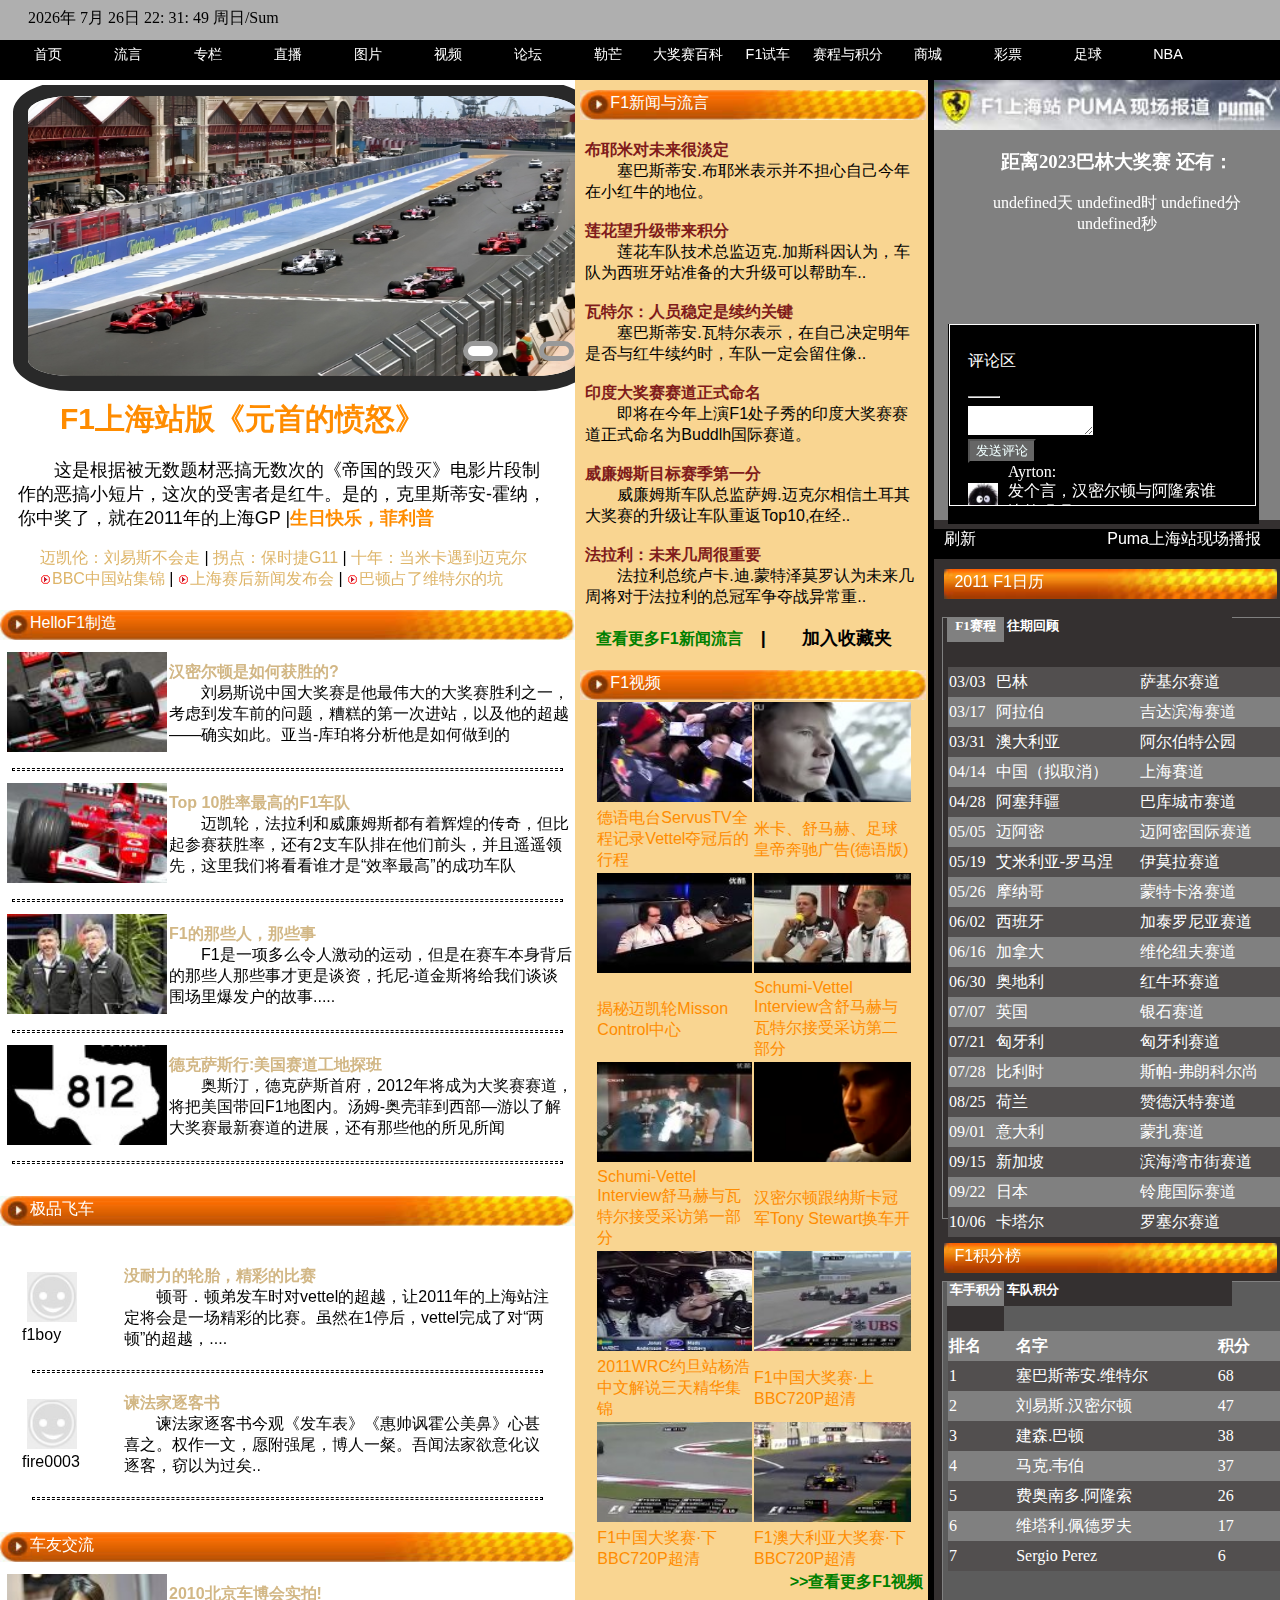
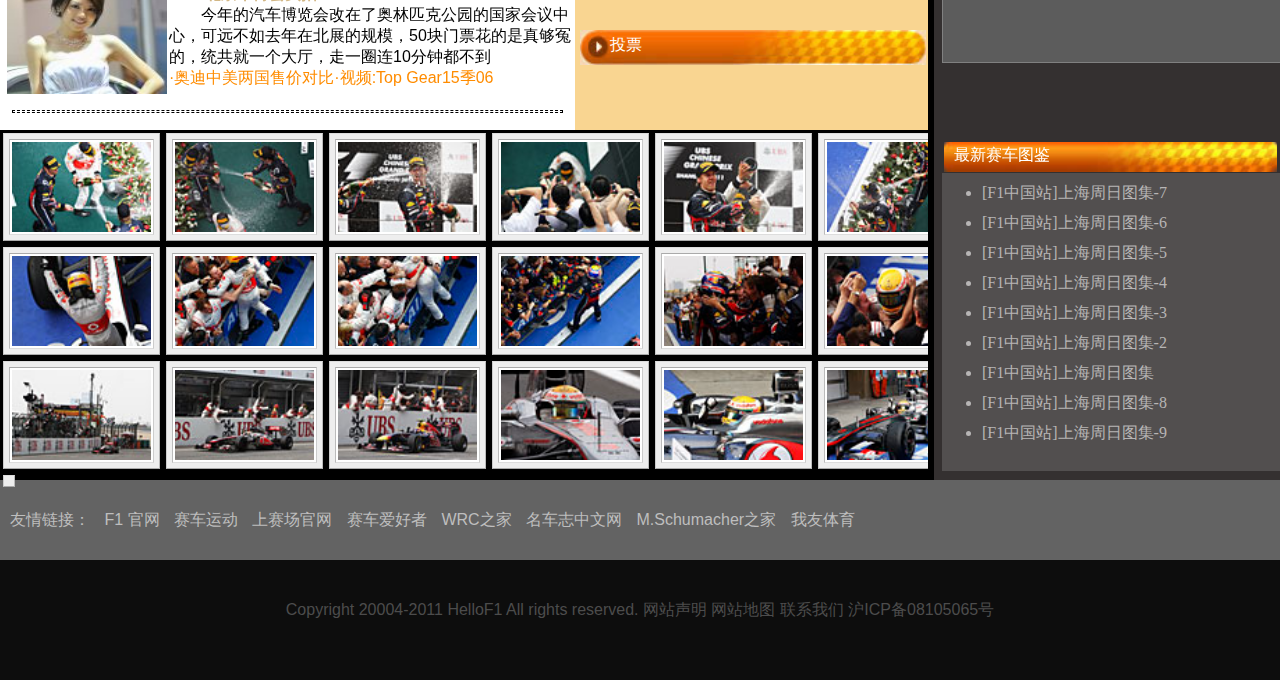
<file: index.html>
<!DOCTYPE html>
<html lang="en">
<head>
  <meta charset="UTF-8">
  <meta http-equiv="X-UA-Compatible" content="IE=edge">
  <!-- <meta name="viewport" content="width=device-width, initial-scale=1.0, minimum-scale=0.5, maximum-scale=2.0, user-scalable=yes" /> -->
  <style type="text/css">
    /* 板块大分区 */
    .bd{background: rgb(0, 0, 0);height:2000px;font-family: arial,verdana,sans-serif;width: 900px;min-width: 1200px;}
    #top{width:100%;height:40px;}
    #left{height:1650px;width:62%;background:white;float:left;}
    #middle{height:1650px;width:38%;background:rgb(249, 213, 145);float:left;position: absolute;margin-left: 62%;}
    #zuoxia{height:350px;width:100%;float:left;}
    #all{height:2000px;width:72.5%;float:left;position: absolute;}
    #last{height:200px;width:100%;background-color: #4E79ae;float:left}
    #right{height:2000px;width:27%;background:rgb(52, 48, 48);float:right;margin:10px,0px,0px,0px;}
    #bc{height:100%;background-color: rgb(175, 175, 175)}
    .main{position:absolute;background-color: #000;}



		.white{font-size: 18px;color: #ffffff;padding: 10px 20px;font-family: 微软雅黑;}

    /* 头部菜单 */
    #menu{position: relative;width:100%;z-index:2}
    #menu ul{margin:0px;padding:0px;}
    #submenu{width:100%;height:28px;text-align:center;position: relative;z-index:4}
    #menu ul li{height:30px;width:80px;list-style: none;float:left;float:left;display:inline;
        font:0.9em Arial,Helvetica,sans-serif;padding: 0px;margin: 0px;text-align:center;}
    ul li a{color:#FFF;width:80px;margin:0px;padding:0px 0px 0px 8px;text-decoration:none;display:block;line-height:29px;}
    ul li .submenu ul li {height:25px;}
    ul li .submenu ul li a {background:#333;}
    ul li a:hover{background:#333;border-bottom: 1px dashed #131313;}
    ul li .submenu{display:none;}
    .submenu ul li{height:24px;width:110px;list-style:none;float:left;display:inline;font:0.8em Arial,Helvetica,sans-serif;
      text-align:center;}
    ul li:hover .submenu{display:block;}
    ul li .submenu ul li a:hover{background:#333;}
    .d1{color:black; background:white; width:100px;height:200px;}

    /* 头部功能 */
    #weather{width:500px;height:40px;background-color: rgb(175, 175, 175);border-left: 20px;color:#ffffff;float:right;}
    #time{width:40%;height:40px;background-color: rgb(175, 175, 175);color:#ffffff;padding-left: 20px;}

    /* 底部条框及功能 */
    #yqlj{width:100%;height:40%;background-color: rgb(99, 99, 99);text-align: left;}
    #banquan{height:60%;width:100%;background-color: rgb(13, 13, 13);text-align: center;}
    #banquan p{text-align: center;margin-top: 10px;}
    #bq{text-align: center;margin-top:50%;}

    /* body中一些无关紧要的class */
    #p1{width:100%;height:30px;}
    .p1g{width:100%;height:50px;}
    #p2{width:100%;height:30px;}
    #p2g{width:600px;height:35px;background-image: url("F1赛车/f_06.jpg");background-repeat: no-repeat;color:white;margin:10px}
    #p3{color:rgb(128, 27, 27);font-family:黑体;font-weight: bold;}
    #p4{color:black;text-indent: 2em;font-weight:lighter;}
    #p5{color:#ffffff;text-align: center;margin:20px;}
    #f1news{height:100%px;width:95%;margin:10px;}
    #p6{color:green;}
    #p7{color:black;text-indent: 2em;margin:18px;font-size: 18px;}
    .ad1{width:95%;height:300px;margin-left:10px;margin-top: 10px;}
    .p9{color:rgb(255, 140, 0);font-size: 30px;text-indent: 2em;}
    .p10{color:rgb(255, 140, 0);}
    #puma{width:100%;height:410px;background:gray;}
    #fy{height:200px;width:90%;background:black;margin-top:40px;margin-left: 14px;margin-right:5px;}
    #pic1{height:60px;width:60px;margin-top: 10px;margin-left: 10px;background-image:url("F1赛车/402384_small_2.jpg");background-repeat:no;border-color: #ffffff;border-width: 10px;}
		#p11{height:35px;width:100%;background-color: black;color:white;}
    #p12{color:rgb(222, 181, 105);display: inline-block;}
    #l1{display:inline-block;}
    #c1{height:2--px;width:80%;text-align: center;margin-left: 40px;white-space: nowrap;}
    #pic2{height:30px;width:95%;background: url("F1赛车/f_01.jpg");background:white;margin-top:30px;margin-left: 10px;position:relative;}
    #hellof1{position:relative;height:200px;width:100%;}
    #div{position:relative;}
    #div p{position: absolute;left:10px}
    #p13{color:rgb(210, 183, 133)}
    #p14{text-indent: 2em;color:#000}
    #f1vedio{height:930px;width:100%;margin:0 auto;}
    .t1{height:600px;width:90%;margin:0 auto;}
    #t1 td{padding-bottom: 1px;margin:0 auto;}
    .t2{height:100px;width:100%;}
    .t2 tr td{text-align: right;vertical-align: bottom;}
    #p15{width:95%;height:100px;background-color: aliceblue;margin-top: 200px;}
    .p19{width:100%;height:100%;text-align: center;line-height: 100px;color: rgb(76, 76, 76);}
    .p18{width:100%;height:100%;text-align:left;line-height: 80px;margin-left: 10px;color: rgb(190, 190, 190);}

      /* 滑动条 */
      * {margin: 0;padding: 0;}
	  #box {width: 98%;height: 180px;border: 1px solid white;margin: 1px;overflow: hidden;}
    #content {width: 90%;float: left;color:white;background-color: black;margin-left:10px;margin-top: 10px;}
    #scroll {width: 20px;height: 99%;float: right;border: 1px solid black;position: relative;}
    #bar {width: 20px;background-color:white;border-radius: 25px;position: absolute;top: 0;}

    /* 导入框总集 */
    /* 右侧两个表格导入 */
    #if1{width:100%;height:400px;border:none;margin-top: 30px;}
    #if2{width:100%;height:630px;border:none;margin-top: 50px;padding:0px}
    /* 左下灯箱画廊外框大小 */
    #hover1{width:100%;height:102%;padding: 0px;margin:0 auto;border: none;}
    /*  右下图集外框大小*/
    #test8{width:100%;height:330px;margin-top: 80px;border:none;padding:0px;}
    /* 右侧评论区外框大小 */
    #test9{width:98%;height:500px;border:none;padding:none;}
    /* 左上图片自动轮播 */
    .test12{width:150%;height:310px;border:none;margin-top: 5px;}

    #calendar{width:100%;height:250px;}

  /* 倒计时 */
  #daojishi{background-color: #000;text-align: center;}
  #daojishi1{border:none;padding:none;;margin-top: 20px;margin-left: 40px;}

  .y1{background-color:#000;width:100%;height:30px;margin-top: 5px;}
  .shuaxin{color:white;float:left;width:20%;margin-left: 10px;}
  .puma{color:white;float:right;width:50%;}
  /* 鼠标经过超链接时下划线显形 */
  a{text-decoration: none;}
  a:hover{TEXT-DECORATION:underline;color:green;}
  
  </style>

  <!-- 彩蛋 -->
    <script type="text/javascript">
      function box(){alert("恭喜你发现了它~")}
    </script>
  
</head>

<body class="bd">
          <div class="main">
            <div>
            <div id="bc" class=""> 
              <!-- 头部功能区 -->
              <div id="weather">
              <iframe width="500" height="40" frameborder="0" scrolling="no" hspace="0" src="https://i.tianqi.com/?c=code&a=getcode&id=40&icon=1"></iframe>
            </div>
            <div id="time"><iframe width="500" height="40" frameborder="0" scrolling="no" hspace="0"src="text11.html"></iframe></div>
          </div>
          <!-- 头部菜单 -->
            <div id="top">
                <div id="menu">
                  <div id="submenu">
                    <ul>
                        <li><a href="#">首页</li>
                        <li><a href="#">流言</li>
                        <li><a href="#">专栏</li>
                        <li><a href="#">直播</li>
                        <li><a href="#">图片</li>
                        <li><a href="#">视频</li>
                        <li><a href="#">论坛</li>
                        <li><a href="#">勒芒</li>
                        <li><a href="#">大奖赛百科</li>
                        <li><a href="#">F1试车</li>
                        <li><a href="#">赛程与积分
                          <div id="" class="submenu">
                            <ul>
                                <li><a href="#">赛程 </a></li>
                                <li><a href="#">积分</a></li>
                            </ul>
                        </div>
                      </li>
                    </ul>
                    <ul>
                        <li><a href="#">商城</li>
                        <li><a href="#">彩票</li>
                        <li><a href="#">足球</li>
                        <li><a href="#">NBA</li>
                    </ul>
                </div>
              </div>
            </div>

            <!-- 正文 -->
          <div id="passage" class="">
            <!-- 左侧和中间的大盒子在all盒子中，all盒子与右大盒子为同一层 -->
          <div id="all" class="">
            <!-- 左侧板块 -->
           <div id="left" class="">
            <!-- 左上滑动图片展示 -->
            <iframe src="test12.html" class="test12"></iframe>
            <!-- 左上新闻栏 -->
              <div id="angry" class="">
                <h3 class="p9">F1上海站版《元首的愤怒》</h3>
                <p id="p7">这是根据被无数题材恶搞无数次的《帝国的毁灭》电影片段制作的恶搞小短片，这次的受害者是红牛。是的，克里斯蒂安-霍纳，你中奖了，就在2011年的上海GP |<b class="p10">生日快乐，菲利普</b>
                </p>
                   <div id="c1">
                       <div id="p12"><a href="#" id="p12">迈凯伦：刘易斯不会走</a></div>
                       <div id="l1">|</div>
                       <div id="p12"><a href="#" id="p12">拐点：保时捷G11</a></div>
                       <div id="l1">|</div>
                       <div id="p12"><a href="#" id="p12">十年：当米卡遇到迈克尔</a></div><br>
                       <div id="p12"><a href="https://bbcnews.bbcstudios.com/" id="p12"><img src="F1赛车/play.gif">BBC中国站集锦</a></div>
                       <div id="l1">|</div>
                       <div id="p12"><a href="http://www.shanghai-news.com/" id="p12"><img src="F1赛车/play.gif">上海赛后新闻发布会</a></div>
                       <div id="l1">|</div>
                       <div id="p12"><a href="#" id="p12"><img src="F1赛车/play.gif">巴顿占了维特尔的坑</a></div>
                   </div>
                </div>
                <!-- f1制造栏新闻 -->
              <div id="hellof1">
                 <div style="position: relative; width: 100%; height: 40px;margin-top: 20px;">
                  <img src="F1赛车/f_01.jpg" width="100%" height="30" alt="">
                  <a href="#"><span style="position: absolute; top: 3px; left: 30px;color:#ffffff;">HelloF1制造</span></a>
                  </div> 
                  <div>
                    <table>
                      <tr>
                        <td><img src="F1赛车/a8121fd23a908541fe8240d809787ec1.jpg" style="height:100px;width:160px;margin-left: 5px;"></td>
                        <td><b id="p13"><a href="#" id="p13">汉密尔顿是如何获胜的?</a></b><br><p id="p14">刘易斯说中国大奖赛是他最伟大的大奖赛胜利之一，考虑到发车前的问题，糟糕的第一次进站，以及他的超越——确实如此。亚当-库珀将分析他是如何做到的</p></td>
                      </tr>
                      <td colspan="2"><hr style="border:1px dashed #000; height:1px;margin:10px;"></td>
                      <tr>
                        <td><img src="F1赛车/d36421dd5426e02cc6f3234b11d9c581.jpg"style="height:100px;width:160px;margin-left: 5px;"></td>
                        <td><b id="p13"><a href="#" id="p13">Top 10胜率最高的F1车队</a></b><br><p id="p14">迈凯轮，法拉利和威廉姆斯都有着辉煌的传奇，但比起参赛获胜率，还有2支车队排在他们前头，并且遥遥领先，这里我们将看看谁才是“效率最高”的成功车队</p></td>
                      </tr>
                      <td colspan="2"><hr style="border:1px dashed #000; height:1px;margin:10px;"></td>
                      <tr>
                        <td><img src="F1赛车/d86da6db47e70146ae98352f99aaaa86.jpg"style="height:100px;width:160px;margin-left: 5px;"></td>
                        <td><b id="p13"><a href="#" id="p13">F1的那些人，那些事</a></b><br><p id="p14">F1是一项多么令人激动的运动，但是在赛车本身背后的那些人那些事才更是谈资，托尼-道金斯将给我们谈谈围场里爆发户的故事.....</p></td>
                      </tr>
                      <td colspan="2"><hr style="border:1px dashed #000; height:1px;margin:10px;"></td>
                      <tr>
                        <td><img src="F1赛车/4a53acb319ceb03e6c0549e5c0938178.jpg"style="height:100px;width:160px;margin-left: 5px;"></td>
                        <td><b id="p13"><a href="#" id="p13">德克萨斯行:美国赛道工地探班</a></b><br><p id="p14">奥斯汀，德克萨斯首府，2012年将成为大奖赛赛道，将把美国带回F1地图内。汤姆-奥壳菲到西部—游以了解大奖赛最新赛道的进展，还有那些他的所见所闻</p></td>
                      </tr>
                      <td colspan="2"><hr style="border:1px dashed #000; height:1px;margin:10px;"></td>
                    </table>
                  </div>

                  <!-- 极品飞车板块 -->
                  <div style="position: relative; width: 100%; height: 40px;margin-top: 20px;">
                    <img src="F1赛车/f_01.jpg" width="100%" height="30" alt="">
                    <a href="#"><span style="position: absolute; top: 3px; left: 30px;color:#ffffff;">极品飞车</span></a>
                  </div>
                  <div>
                    <table style="margin:20px;">
                      <tr>
                        <td style="width:100px;height:100px;"><img src="F1赛车/default_small.jpg"style="height:50px;width:50px;margin-left: 5px;"><br> f1boy</td>
                        <td><b id="p13"><a href="#" id="p13">没耐力的轮胎，精彩的比赛</a></b><br><p id="p14">顿哥．顿弟发车时对vettel的超越，让2011年的上海站注定将会是一场精彩的比赛。虽然在1停后，vettel完成了对“两顿”的超越，....</p></td>
                      </tr>
                      <td colspan="2"><hr style="border:1px dashed #000; height:1px;margin:10px;"></td>
                      <tr>
                        <td style="width:100px;height:100px;"><img src="F1赛车/default_small.jpg"style="height:50px;width:50px;margin-left: 5px;"><br>fire0003</td>
                        <td><b id="p13"><a href="#" id="p13">谏法家逐客书</a></b><br><p id="p14">谏法家逐客书今观《发车表》《惠帅讽霍公美鼻》心甚喜之。权作一文，愿附强尾，博人一粲。吾闻法家欲意化议逐客，窃以为过矣..</p></td>
                      </tr>
                      <td colspan="2"><hr style="border:1px dashed #000; height:1px;margin:10px;"></td>
                    </table>
                  </div>

                    <div style="position: relative; width: 100%; height: 40px;margin-top: 20px;">
                      <img src="F1赛车/f_01.jpg" width="100%" height="30" alt="">
                      <a href="#"><span style="position: absolute; top: 3px; left: 30px;color:#ffffff;">车友交流</span></a>
                    </div> 
                    <div>
                      <table>
                        <tr>
                          <td><img src="F1赛车/e657354ffa46f69f5cc110cf88eda3cd.jpg" style="height:120px;width:160px;margin-left: 5px;"></td>
                          <td><b id="p13"><a href="#" id="p13">2010北京车博会实拍!</a></b><br><p id="p14">今年的汽车博览会改在了奥林匹克公园的国家会议中心，可远不如去年在北展的规模，50块门票花的是真够冤的，统共就一个大厅，走一圈连10分钟都不到<br><p class="p10"><a href="#" class="p10">·奥迪中美两国售价对比·视频:Top Gear15季06</a></p></td>
                        </tr>
                        <td colspan="2"><hr style="border:1px dashed #000; height:1px;margin:10px;"></td>
                      </table>
                    </div>
              </div>
              <div id="jpfc"></div>
              <div id="communi"></div>
            </div>
            <!-- 中部大板块 -->
            <div id="middle" class="">
              <div style="position: relative; width: 100%; height: 40px;margin-top: 10px;margin-left: 5px;">
                <img src="F1赛车/f_06.jpg" width="98%" height="30" alt="">
                <a href="#"><span style="position: absolute; top: 3px; left: 30px;color:#ffffff;">F1新闻与流言</span></a>
                </div> 
              <div id="f1news">
                <a href="#"><p id="p3" onclick="box()">布耶米对未来很淡定<p id="p4">塞巴斯蒂安.布耶米表示并不担心自己今年在小红牛的地位。</p></p></a>
                <br>
                <a href="#"><p id="p3">莲花望升级带来积分<br><p id="p4">莲花车队技术总监迈克.加斯科因认为，车队为西班牙站准备的大升级可以帮助车..</p></p></a>
                <br>
                <a href="#"><p id="p3">瓦特尔：人员稳定是续约关键<br><p id="p4">塞巴斯蒂安.瓦特尔表示，在自己决定明年是否与红牛续约时，车队一定会留住像..</p></p></a>
                <br>
                <a href="#"><p id="p3">印度大奖赛赛道正式命名<br><p id="p4">即将在今年上演F1处子秀的印度大奖赛赛道正式命名为Buddlh国际赛道。</p></p></a>
                <br>
                <a href="#"><p id="p3">威廉姆斯目标赛季第一分<br><p id="p4">威廉姆斯车队总监萨姆.迈克尔相信土耳其大奖赛的升级让车队重返Top10,在经..</p></p></a>
                <br>
                <a href="#"><p id="p3">法拉利：未来几周很重要<br><p id="p4">法拉利总统卢卡.迪.蒙特泽莫罗认为未来几周将对于法拉利的总冠军争夺战异常重..</p></p></a>
                <br>
                <p align="center">
                  <a href="#"><b id="p6">查看更多F1新闻流言</b></a><b id="p7">|</b><a href="#"><b id="p7">加入收藏夹</b></a>
              </div>
              <!-- 中部图片箱，图片大小改成100%才能使放缩时不乱飞-->
              <div id="p2">
                <div style="position: relative; width: 100%; height: 40px;margin-top: 20px;margin-left: 5px;">
                  <img src="F1赛车/f_06.jpg" width="98%" height="30" alt="">
                  <a href="#"><span style="position: absolute; top: 3px; left: 30px;color:#ffffff;">F1视频</span></a>
                  </div> 
              </div>
              <div id="f1vedio">
                <table style="margin-left: 20px;" class="t1">
                  <tr>
                    <td><img src="F1赛车/5391.jpg" width="100%" height="100"></td>
                    <td><img src="F1赛车/5390.jpg" width="100%" height="100"></td>
                  </tr>
                  <tr>
                    <td><a href="#"><p class="p10">德语电台ServusTV全程记录Vettel夺冠后的行程</p></a></td>
                    <td><a href="#"><p class="p10">米卡、舒马赫、足球皇帝奔驰广告(德语版)</p></a></td>
                  </tr>
                  <tr>
                    <td><img src="F1赛车/5389.jpg"width="100%" height="100"></td>
                    <td><img src="F1赛车/5201.jpg"width="100%" height="100"></td>
                  </tr>
                  <tr>
                    <td><a href="#"><p class="p10">揭秘迈凯轮Misson Control中心</p></a></td>
                    <td><a href="#"><p class="p10">Schumi-Vettel Interview含舒马赫与瓦特尔接受采访第二部分</p></a></td>
                  </tr>
                  <tr>
                    <td><img src="F1赛车/5200.jpg"width="100%" height="100"></td>
                    <td><img src="F1赛车/5198.jpg"width="100%" height="100"></td>
                  </tr>
                  <tr>
                    <td><a href="#"><p class="p10">Schumi-Vettel Interview舒马赫与瓦特尔接受采访第一部分</p></a></td>
                    <td><a href="#"><p class="p10">汉密尔顿跟纳斯卡冠军Tony Stewart换车开</p></a></td>
                  </tr>
                  <tr>
                    <td><img src="F1赛车/5197.jpg"width="100%" height="100"></td>
                    <td><img src="F1赛车/5196.jpg"width="100%" height="100"></td>
                  </tr>
                  <tr>
                    <td><a href="#"><p class="p10">2011WRC约旦站杨浩中文解说三天精华集锦</p></a></td>
                    <td><a href="#"><p class="p10">F1中国大奖赛·上BBC720P超清</p></a></td>
                  </tr>
                  <tr>
                    <td><img src="F1赛车/5195.jpg"width="100%" height="100"></td>
                    <td><img src="F1赛车/5194.jpg"width="100%" height="100"></td>
                  </tr>
                  <tr>
                    <td><a href="#"><p class="p10">F1中国大奖赛·下 BBC720P超清</p></a></td>
                    <td><a href="#"><p class="p10">F1澳大利亚大奖赛·下BBC720P超清</p></a></td>
                  </tr>
                </table>
                <p style="text-align: right;vertical-align: bottom; margin-right: 5px;">
                  <a href="灯箱.html"><b style="color: green;">>>查看更多F1视频</b></a>
                </p>
              </div>
              <div id="f1vote">
                <div style="position: absolute; width: 100%; height: 40px;margin-top: 0px;margin-left: 5px;">
                  <img src="F1赛车/f_06.jpg" width="98%" height="35" alt="">
                  <a href="#">
                  <span style="position: absolute; top: 5px; left: 30px;color:#ffffff;">投票</span></a>
                  </div> 
              </div>
            </div>
            <!-- 左下横版（灯箱） -->
            <div id="zuoxia" class="">
              <iframe id="hover1" src="test13.html" ></iframe>
            </div>
          </div>

          <!-- 右侧大板块 -->
            <div id="right" class="">
              <div id="p1"><img src="F1赛车/453e9e12ae11e3aa6d3cae0eab58d11e.jpg" class="p1g"></div>
              <!-- 倒计时 -->
              <div id="puma">
                <div class="'daojishi"><iframe id="daojishi1" src="test10.html"></iframe></div>
                <!-- 评论区 -->
                <div id="fy">
                <div id="box">
                  <div id="content">
                    <div><iframe id="test9" src="test9.html"></iframe></div>
                    <div>最新更新：</div>
                    <div>尊敬的用户：我们很遗憾地通知您：本网页将在十二月二十四日进行维护，期间网页评论区功将暂时关闭。</div>
                    <div>社区发言条约：</div>
                    <div>尊敬的用户：</div>
                    <div>欢迎来到F1赛车官网，请您在评论区发言时遵守社区发言规则，不可对他人进行人身攻击与侮辱。维护社区和谐讨论环境，人人有责。</div>
                    <div>1、本社区是由F1赛车社区网络科技股份有限公司(以下简称F1公司)创建和维护的网络虚拟社区；2、本社区提供多种社会化网络服务，这些服务的目的是为车迷们创建快乐、尊严、自由的网上家园。</div>
                    <div><p>-你好，欢迎访问本网页。</p>
                      <p>-你看到了这条评论？这是一条...——*^&-是的，这是一条评论。</p>
                      <p>-不，这不是。这是一条……~%?…,# *'须☆&℃z..h..i$︿★?知</p>
                      <p>-本页面的时间是……*20.。*&*2.0.。。11...</p>
                      <p>-如果你看见本评论的时间不是这个时间…………（销毁）那也是正常的。</p>
                      <p>-请相信你所在的时间。</p>
                      <p>-请相信你所在的时间。</p>
                      <p>-请相信你所在的时间。</p>
                      <p>-你会看见两份赛事日程表。一份来自20……2....不..……2011.....另一份，相信另一份。</p>
                      <p>-</p>
                      <p>-</p>
                      <p>>-现在是什么时候？</p></div>
                    </div>
                  <div id="scroll">
                    <div id="bar"></div>
                  </div>
                </div>
                <!-- 评论区滑动条实现的js -->
                <script>
                  var oBox = document.getElementById("box");
                  var oCon = document.getElementById("content");
                  var oScroll = document.getElementById("scroll");
                  var oBar = document.getElementById("bar");
                  var height = parseInt(oBox.offsetHeight * oScroll.offsetHeight) / parseInt(oCon.offsetHeight);
                  oBar.style.height = height + "px";
                  oBar.onmousedown = function (e) {
                    var cY = parseInt(e.clientY);
                    var oH = parseInt(this.offsetTop);
                    var spaceY = cY - oH;
                    document.onmousemove = function (e) {
                      window.getSelection?window.getSelection().removeAllRanges():document.selection.empty();
                      var nowY = parseInt(e.clientY);
                      var y = nowY - spaceY;
                      var baHeight = parseInt(oScroll.offsetHeight - oBar.offsetHeight);
                 
                      y = y<0?y=0:y;
                      y = y>baHeight?baHeight:y;
                 
                      var conHeight = parseInt(oCon.offsetHeight - oBox.offsetHeight);
                 
                      var conY = y * conHeight / baHeight ;
                      oBar.style.top = y + "px";
                      oCon.style.marginTop = -conY + "px";
                    }
                  }
                  document.onmouseup = function () {
                    document.onmousemove = null;
                  }
                </script>
            </div>
            <div class="y1"><a href="#"><div class="shuaxin">刷新</div></a><div class="puma">Puma上海站现场播报</div></div>
            <div style="position: absolute; width: 26%; height: 40px;margin-top: 10px;margin-left: 10px;">
              <img src="F1赛车/f_07.jpg" width="100%" height="30" alt="">
              <a href="#"><span style="position: absolute; top: 3px; left: 10px;color:#ffffff;">2011 F1日历</span></a>
            </div>
            <!-- 引用的赛程表 -->
              <div class="calendar">
                <iframe id="if2" src="test1.html"></iframe>
                </div>
                <div style="position: absolute; width: 26%; height: 40px;margin-top: 0px;margin-left: 10px;">
                  <img src="F1赛车/f_07.jpg" width="100%" height="30" alt="">
                  <a href="#"><span style="position: absolute; top: 3px; left: 10px;color:#ffffff;">F1积分榜</span></a>
              </div>
              <div id="score">
                <iframe id="if1" src="test2.html"></iframe>
              </div>
              <div class="">
                <div style="position: absolute; width: 26%; height: 40px;margin-top: 65px;margin-left: 10px;">
                  <img src="F1赛车/f_07.jpg" width="100%" height="30" alt="">
                  <a href="#"><span style="position: absolute; top: 3px; left: 10px;color:#ffffff;">最新赛车图鉴</span></a>
              </div>
              <!-- 图表（无特殊功能） -->
              <div id="weekend">
              <iframe id="test8" src="test8.html"></iframe>
              </div>
              </div>
              </div>
              </div>
            </div>
            <!-- 底部板块 -->
              <div id="last" class="">
                <div id="yqlj" class="">
                  <div class="p18">友情链接： <a href="#" class="p18">F1 官网</a>  <a href="#" class="p18">赛车运动</a>   <a href="#" class="p18">上赛场官网</a>   <a href="#" class="p18">赛车爱好者</a>  <a href="#" class="p18">WRC之家</a>   <a href="#" class="p18">名车志中文网</a>  <a href="#" class="p18">M.Schumacher之家</a>   <a href="#" class="p18">我友体育</a></div>
                </div>
                <div id="banquan" class="">
                  <div class="p19">Copyright 20004-2011 HelloF1 All rights reserved. 网站声明 网站地图 联系我们 沪ICP备08105065号</div>
                </div>
              </div>
            </div>
          </div>
        </body>
</head>
</html>
</file>
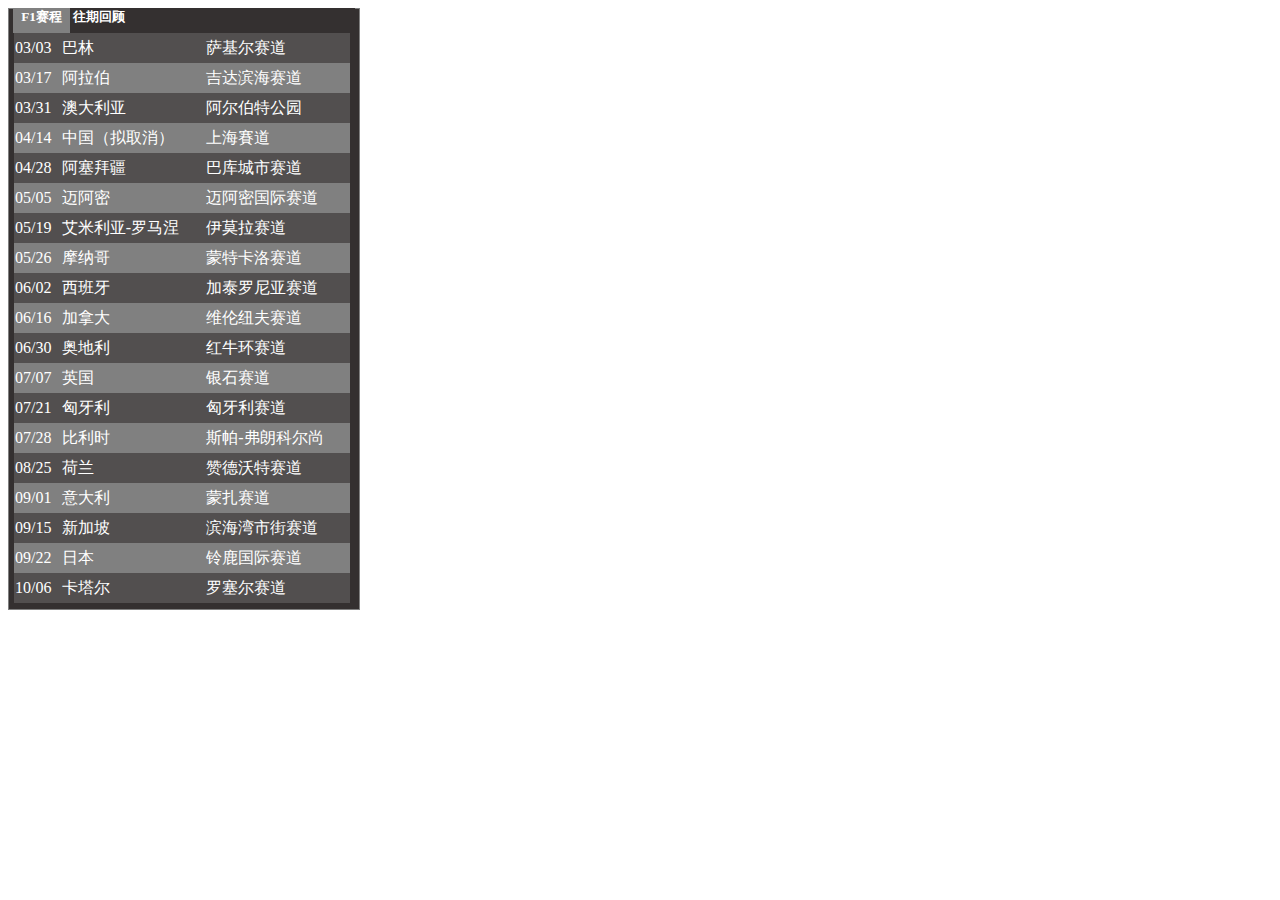
<file: test1.html>
<!DOCTYPE html>
<html>
	<head>
		<meta charset="UTF-8">
		<title></title>
		<style type="text/css">
			h5{
				border:none;
                color:white;
                background:rgb(52, 48, 48);
				width: 57px;
				height: 25px;
				float: left;
				text-align: center;
				margin: 0;
			}
            .t4{
                background-color: gray;height:30px;
            }
            .t5{
                background-color: rgb(82, 79, 79);height:30px;
            }
            .t6{
                border-collapse: collapse;
                margin:5px;
                width:96%;
            }
			.conten{
				border: 1px solid gray;
                background-color: rgb(52, 48, 48);
				width: 350px;
				height:600px ;
			}
            .heads{
                margin-left:5px;
            }
			.conten div{
				display: none;
			}
			.current{
				background-color: gray;
			}	
			.conten .show{
				display: block;
                color:white;
			}	
			</style>
	</head>
	<body>
		<div class="heads">
			<h5 class="current" onclick="changeText(0)" >F1赛程</h5>
			<h5 onclick="changeText(1)">往期回顾</h5>
            <h5></h5>
            <h5></h5>
            <h5></h5>
            <h5></h5>
		</div>
		<div class="conten">
			<div class="show">
                <table class="t6">
                    <tr></tr>
                    <tr align="left" class="t5">
                        <td>03/03</td>
                        <td>巴林</td>
                        <td>萨基尔赛道</td>
                    </tr>
                    <tr align="left" class="t4">
                        <td>03/17</td>
                        <td>阿拉伯</td>
                        <td>吉达滨海赛道</td>
                    </tr>
                    <tr align="left" class="t5">
                        <td>03/31</td>
                        <td>澳大利亚</td>
                        <td>阿尔伯特公园</td>
                    </tr>
                    <tr align="left" class="t4">
                        <td>04/14</td>
                        <td>中国（拟取消）</td>
                        <td>上海賽道</td>
                    </tr>
                    <tr align="left" class="t5">
                        <td>04/28</td>
                        <td>阿塞拜疆</td>
                        <td>巴库城市赛道</td>
                    </tr>
                    <tr align="left" class="t4">
                        <td>05/05</td>
                        <td>迈阿密</td>
                        <td>迈阿密国际赛道</td>
                    </tr>
                    <tr align="left" class="t5">
                        <td>05/19</td>
                        <td>艾米利亚-罗马涅</td>
                        <td>伊莫拉赛道</td>
                    </tr>
                    <tr align="left" class="t4">
                        <td>05/26</td>
                        <td>摩纳哥</td>
                        <td>蒙特卡洛赛道</td>
                    </tr>
                    <tr align="left" class="t5">
                        <td>06/02</td>
                        <td>西班牙</td>
                        <td>加泰罗尼亚赛道</td>
                    </tr>
                    <tr align="left" class="t4">
                        <td>06/16</td>
                        <td>加拿大</td>
                        <td>维伦纽夫赛道</td>
                    </tr>
                    <tr align="left" class="t5">
                        <td>06/30</td>
                        <td>奥地利</td>
                        <td>红牛环赛道</td>
                    </tr>
                    <tr align="left" class="t4">
                        <td>07/07</td>
                        <td>英国</td>
                        <td>银石赛道</td>
                    </tr>
                    <tr align="left" class="t5">
                        <td>07/21</td>
                        <td>匈牙利</td>
                        <td>匈牙利赛道</td>
                    </tr>
                    <tr align="left" class="t4">
                        <td>07/28</td>
                        <td>比利时</td>
                        <td>斯帕-弗朗科尔尚</td>
                    </tr>
                    <tr align="left" class="t5">
                        <td>08/25</td>
                        <td>荷兰</td>
                        <td>赞德沃特赛道</td>
                    </tr>
                    <tr align="left" class="t4">
                        <td>09/01</td>
                        <td>意大利</td>
                        <td>蒙扎赛道</td>
                    </tr>
                    <tr align="left" class="t5">
                        <td>09/15</td>
                        <td>新加坡</td>
                        <td>滨海湾市街赛道</td>
                    </tr>
                    <tr align="left" class="t4">
                        <td>09/22</td>
                        <td>日本</td>
                        <td>铃鹿国际赛道</td>
                    </tr>
                    <tr align="left" class="t5">
                        <td>10/06</td>
                        <td>卡塔尔</td>
                        <td>罗塞尔赛道</td>
                    </tr>
                </table>
            </div>
			<div>
                <table class="t6">
                    <tr></tr>
                    <tr align="left" class="t5">
                        <td>3月27日</td>
                        <td>澳大利亚</td>
                        <td>阿尔伯特公园</td>
                    </tr>
                    <tr align="left" class="t4">
                        <td>4月10日</td>
                        <td>马来西亚</td>
                        <td>雪邦国际赛道</td>
                    </tr>
                    <tr align="left" class="t5">
                        <td>4月17日</td>
                        <td>中国</td>
                        <td>上海国际赛车场</td>
                    </tr>
                    <tr align="left" class="t4">
                        <td>5月08日</td>
                        <td>土耳其</td>
                        <td>伊斯坦布尔公园</td>
                    </tr>
                    <tr align="left" class="t5">
                        <td>5月22日</td>
                        <td>西班牙</td>
                        <td>加泰罗尼亚公园</td>
                    </tr>
                    <tr align="left" class="t4">
                        <td>5月29日</td>
                        <td>摩纳哥</td>
                        <td>蒙特卡洛赛道</td>
                    </tr>
                    <tr align="left" class="t5">
                        <td>6月12日</td>
                        <td>加拿大</td>
                        <td>蒙特利尔赛道</td>
                    </tr>
                    <tr align="left" class="t4">
                        <td>6月26日</td>
                        <td>欧洲</td>
                        <td>瓦伦西亚街区赛道</td>
                    </tr>
                    <tr align="left" class="t5">
                        <td>7月10日</td>
                        <td>英国</td>
                        <td>银石赛道</td>
                    </tr>
                    <tr align="left" class="t4">
                        <td>7月24日</td>
                        <td>德国</td>
                        <td>纽伯格林</td>
                    </tr>
                    <tr align="left" class="t5">
                        <td>7月31日</td>
                        <td>匈牙利</td>
                        <td>亨格罗林赛道</td>
                    </tr>
                    <tr align="left" class="t4">
                        <td>8月28日</td>
                        <td>比利时</td>
                        <td>斯帕-弗朗科尔尚</td>
                    </tr>
                    <tr align="left" class="t5">
                        <td>9月11日</td>
                        <td>意大利</td>
                        <td>蒙扎赛道</td>
                    </tr>
                    <tr align="left" class="t4">
                        <td>9月25日</td>
                        <td>新加坡</td>
                        <td>新加坡</td>
                    </tr>
                    <tr align="left" class="t5">
                        <td>10月09日</td>
                        <td>日本</td>
                        <td>铃鹿</td>
                    </tr>
                    <tr align="left" class="t4">
                        <td>10月16日</td>
                        <td>韩国</td>
                        <td>韩国</td>
                    </tr>
                    <tr align="left" class="t5">
                        <td>11月13日</td>
                        <td>阿布扎比</td>
                        <td>亚斯湾赛道</td>
                    </tr>
                    <tr align="left" class="t4">
                        <td>11月27日</td>
                        <td>巴西</td>
                        <td>英特拉格斯赛道</td>
                    </tr>
                    <tr align="left" class="t5">
                        <td>11月27日</td>
                        <td>巴西</td>
                        <td>英特拉格斯赛道</td>
                    </tr>
                </table>
            </div>
		</div>
		<script type="text/javascript">
			var h=document.getElementsByClassName("heads")[0].getElementsByTagName("h5");
			var tex=document.getElementsByClassName("conten")[0].getElementsByTagName("div");
			function changeText(index){
				for (i=0;i<h.length;i++) {
					if (i==index) {
						h[i].className="current";
						tex[i].className="show";
					} else{
						h[i].className="";
						tex[i].className="";
					}
				}
			}
		</script>
	</body>
</html>
</file>
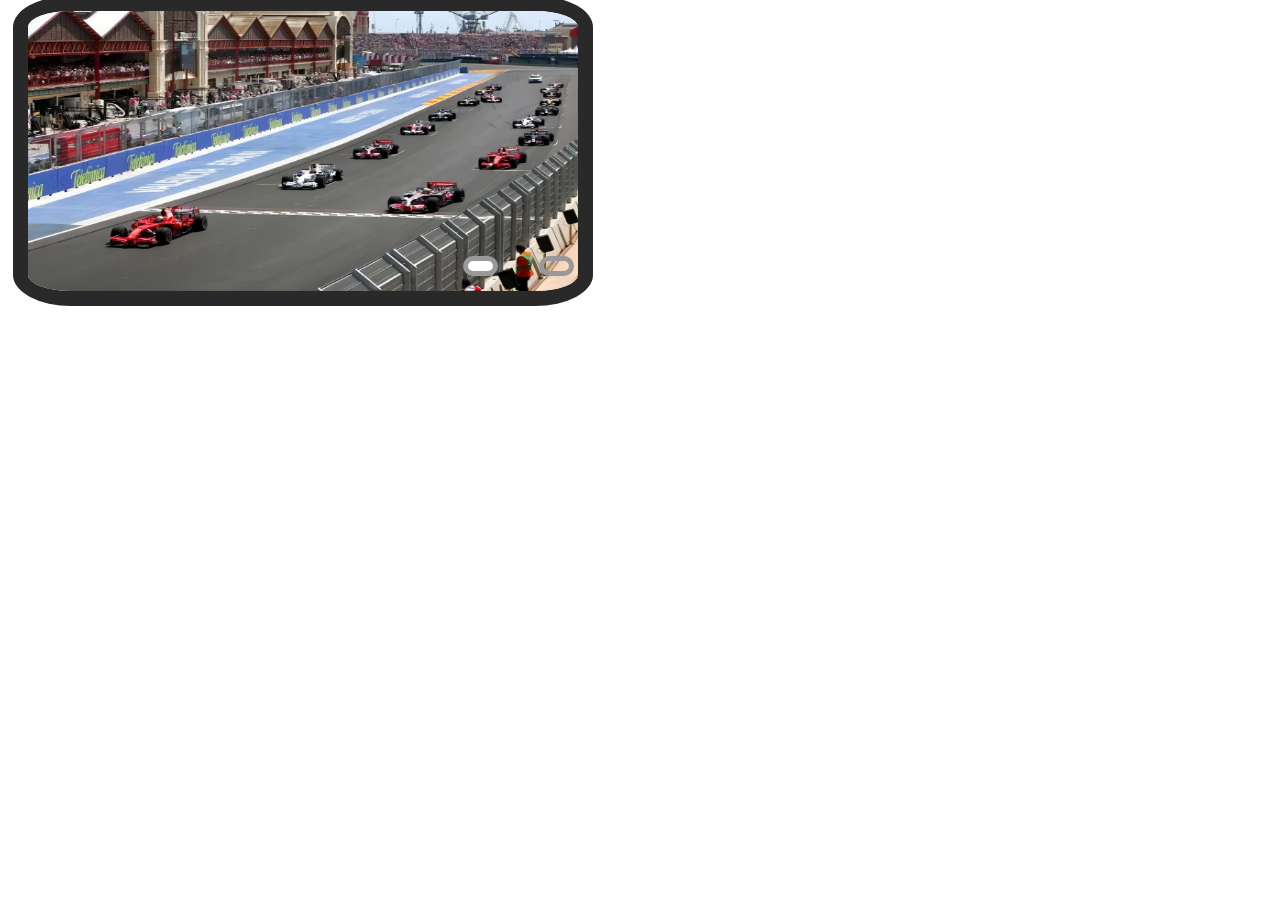
<file: test12.html>
<!DOCTYPE html>
<html lang="en">
<html>
    <head>
    <style type="text/css">
        #max{
      width: 200px;
      height: 250px;;
      margin-top: -20px;
      margin-left: -35px;
      margin-right: -30px;
    }
    .re{
      position: relative;
      height: 250px;
      width:200px;
    }
    .re ul{
      list-style-type:none ;
    }
    .re ul>li{
      width: 200px;
      height: 250px;
      position: absolute;

      transition: 1s;
      opacity: 0;
    }
    .re ul>li img{
      width: 550px;
      height: 280px;
      border-radius: 10%;
      border: 15px solid #292929;
    }
    #max ol {
      position: relative;
      display: grid;
      grid-template-columns: repeat(5,60px);
      grid-template-rows: auto;
      grid-gap: 1em;gap: 1em;
      float: left;
      margin-left:450px;
      margin-top: 260px;
      list-style: none;
      top:0;left:0;
    }
    #max ol li {
      width: 25px;
      height: 10px;
      font-size: 15px;
      line-height: 20px;
      float: left;
      text-align: center;
      border-radius: 2em;
      border: 5px solid #999999;
    }
    </style>
  <script type="text/javascript">
        window.onload = function(){
    var box=this.document.getElementsByClassName("re")[0];
    var lik=box.getElementsByTagName("li");
    function fun(i,j){//转换图片函数，就是把透明度改了一下
      lik[i].style.opacity=1;
      lik[j].style.opacity=0;
      lik[i+2].style.backgroundColor="#ffffff";//改一下小图标
      lik[j+2].style.backgroundColor="#00000000"
    }
      fun(0,1);//初始化下
      var i =0;
      function auto(){//轮播循环函数
        if(++i>=2){
          i=0;
          fun(0,1);
        }
        else fun(i,i-1);
      }
      timer=this.setInterval(auto,2000);
      box.onmouseover = function () { //鼠标划上去，停止轮播
        console.log('good');
        clearInterval(timer);
      }
      box.onmouseout = function () { //鼠标划出，继续轮播
        timer = setInterval(auto, 2000); //调用定时器
      }
      var j =0;
      for(;j<2;j++){//点击小图标也可以转换图片
        lik[j+2].ind=j;
        lik[j+2].onclick=function(){
          fun(this.ind,i)
          i=this.ind;
        }
      }

  }
  </script>
    </head>
    <body>
    <div id="max">
    <div class="re">
        <ul>
            <li><img src="F1赛车/ad1.jpg" alt=""></li>
            <li><img src="F1赛车/ad2.webp" alt=""></li>
        </ul>
        <ol>
            <li></li>
            <li></li>
        </ol>
    </div>
</div>
</body>
</html>
</file>
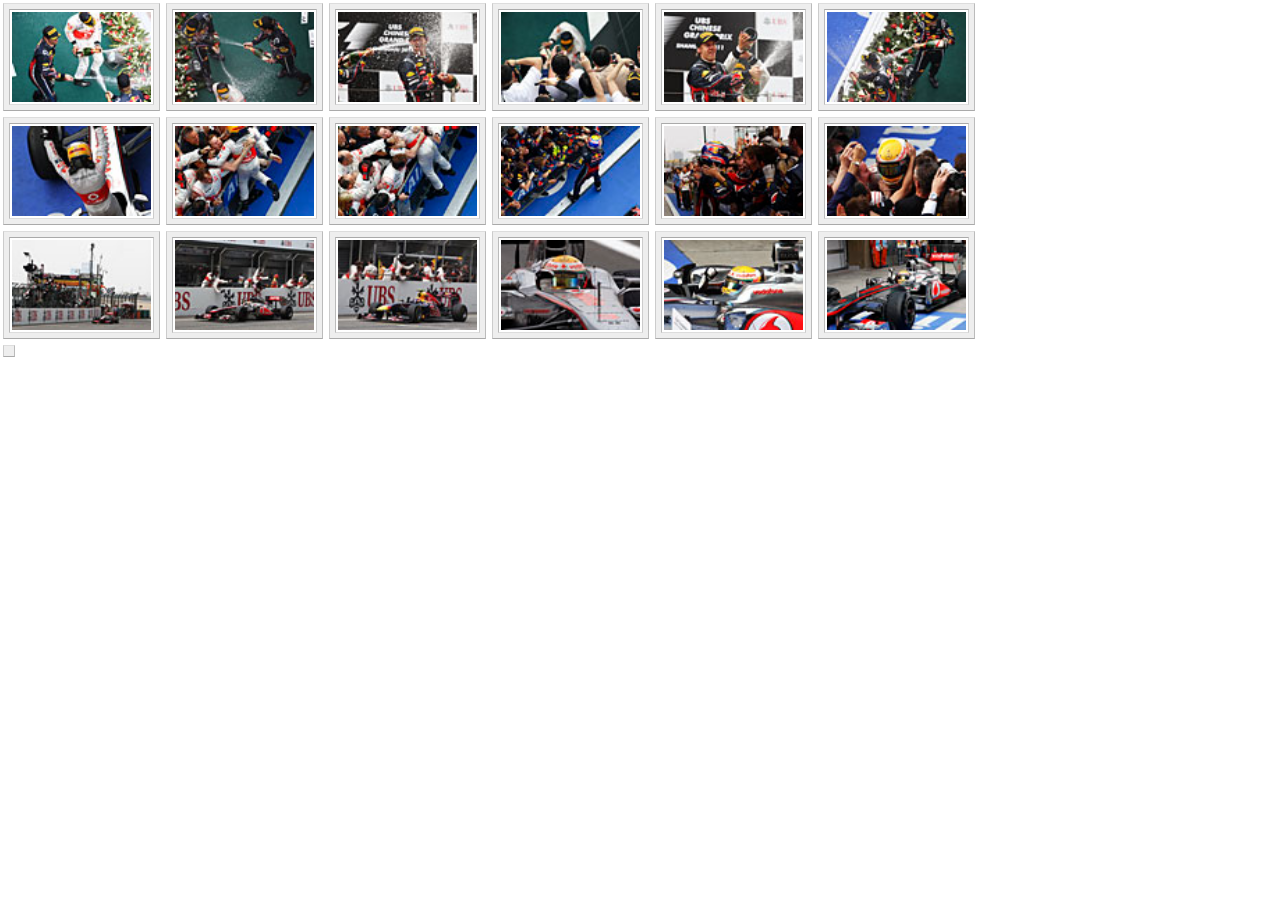
<file: test13.html>
<!--prj_1_3.html-->
<!doctype html>
<html lang="en">
<head>
    <meta charset="UTF-8">
    <title>底部灯箱</title>
    <link type="text/css" rel="stylesheet" href='hoverbox.css' />
    <script type="text/javascript">function box(){alert("一共有三个，找全了吗")}</script>
</head>
<body onclick = "document.getElementById('song').play()">
    <div id="" class="">
        <ul class="hoverbox">
            <li><a href="#" onclick="box()">
                <img src="F1赛车/gp_1.jpg" alt="description" class="preview" />
                <img src="F1赛车/gp_1.jpg" alt="description" />
            </a></li>
            <li><a href="#">
                <img src="F1赛车/gp_3.jpg" alt="description" class="preview" />
                <img src="F1赛车/gp_3.jpg" alt="description" />
            </a></li>
            <li><a href="#">
                <img src="F1赛车/gp_5.jpg" alt="description" class="preview" />
                <img src="F1赛车/gp_5.jpg" alt="description" />
            </a></li><li><a href="#">
                <img src="F1赛车/gp_7.jpg" alt="description" class="preview" />
                <img src="F1赛车/gp_7.jpg" alt="description" />
            </a></li>
            <li><a href="#">
                <img src="F1赛车/gp_9.jpg" alt="description" class="preview" />
                <img src="F1赛车/gp_9.jpg" alt="description" />
            </a></li>
            <li><a href="#">
                <img src="F1赛车/gp_11.jpg" alt="description" class="preview" />
                <img src="F1赛车/gp_11.jpg" alt="description" />
            </a></li>
            <li><a href="#">
                <img src="F1赛车/gp_1(1).jpg" alt="description" class="preview" />
                <img src="F1赛车/gp_1(1).jpg" alt="description" />
            </a></li>
            <li><a href="#">
                <img src="F1赛车/gp_3(1).jpg" alt="description" class="preview" />
                <img src="F1赛车/gp_3(1).jpg" alt="description" />
            </a></li>
            <li><a href="#">
                <img src="F1赛车/gp_5(1).jpg" alt="description" class="preview" />
                <img src="F1赛车/gp_5(1).jpg" alt="description" />
            </a></li>
            <li><a href="#">
                <img src="F1赛车/gp_7(1).jpg" alt="description" class="preview" />
                <img src="F1赛车/gp_7(1).jpg" alt="description" />
            </a></li>
            <li><a href="#">
                <img src="F1赛车/gp_9(1).jpg" alt="description" class="preview" />
                <img src="F1赛车/gp_9(1).jpg" alt="description" />
            </a></li>
            <li><a href="#">
                <img src="F1赛车/gp_11(1).jpg" alt="description" class="preview" />
                <img src="F1赛车/gp_11(1).jpg" alt="description" />
            <li><a href="#">
                <img src="F1赛车/gp_1(2).jpg" alt="description" class="preview" />
                <img src="F1赛车/gp_1(2).jpg" alt="description" />
            <li><a href="#">
                 <img src="F1赛车/gp_3(2).jpg" alt="description" class="preview" />
                <img src="F1赛车/gp_3(2).jpg" alt="description" />
             <li><a href="#">
                 <img src="F1赛车/gp_5(2).jpg" alt="description" class="preview" />
                <img src="F1赛车/gp_5(2).jpg" alt="description" />
             <li><a href="#">
                 <img src="F1赛车/gp_7(2).jpg" alt="description" class="preview" />
                <img src="F1赛车/gp_7(2).jpg" alt="description" />
            <li><a href="#">
                 <img src="F1赛车/gp_9(2).jpg" alt="description" class="preview" />
                 <img src="F1赛车/gp_9(2).jpg" alt="description" />
             <li><a href="#">
                  <img src="F1赛车/gp_11(2).jpg" alt="description" class="preview" />
                  <img src="F1赛车/gp_11(2).jpg" alt="description" />
             <li><a href="#">
            </a></li>
        </ul>
    </div>
</body>
</html>
</file>
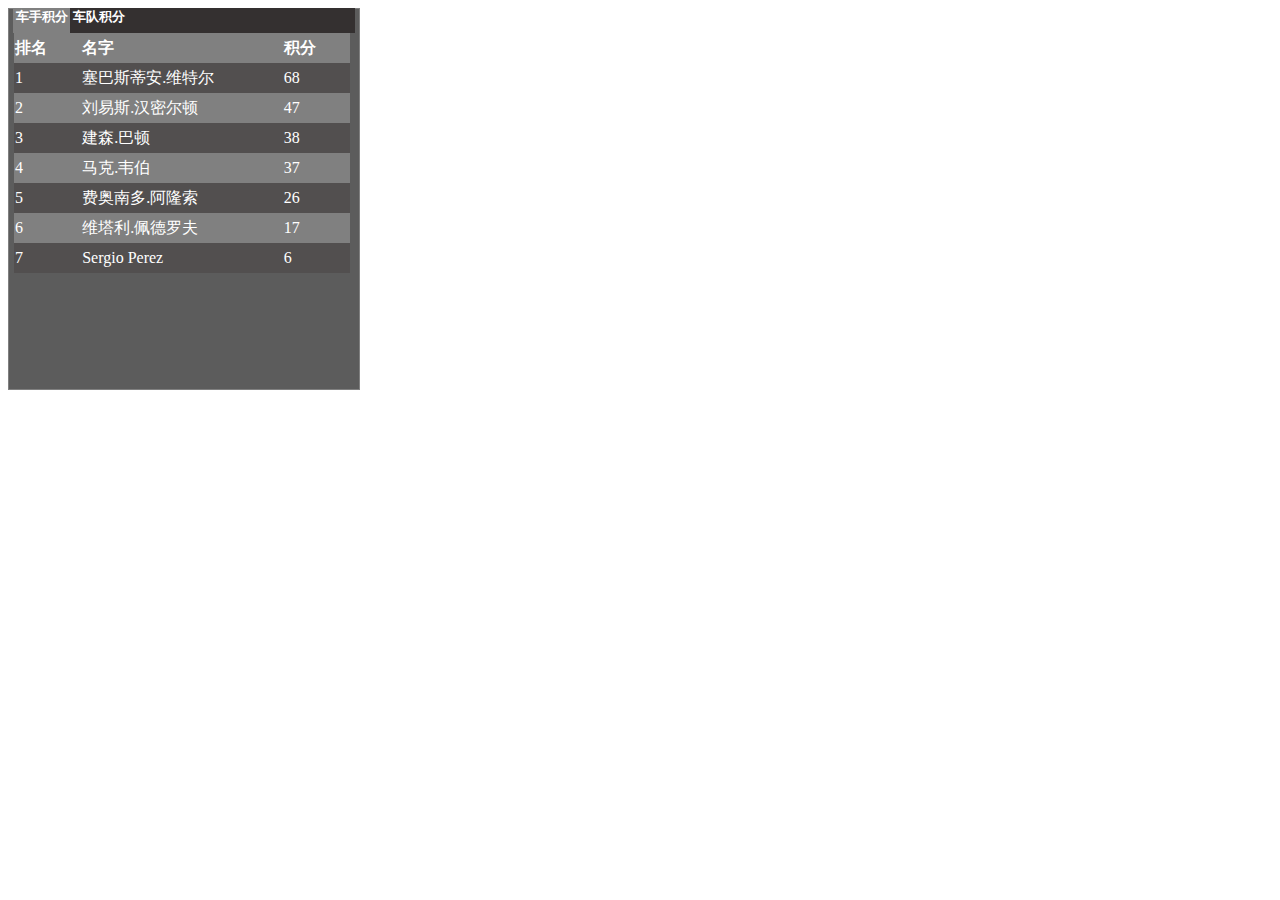
<file: test2.html>
<!DOCTYPE html>
<html>
	<head>
		<meta charset="UTF-8">
		<title></title>
		<style type="text/css">
h5{
    border:none;
    color:white;
    background:rgb(52, 48, 48);
    width: 57px;
    height: 25px;
    float: left;
    text-align: center;
    margin: 0;
}
.t4{
    background-color: gray;height:30px;
}
.t5{
    background-color: rgb(82, 79, 79);height:30px;
}
.t6{
    border-collapse: collapse;
    margin:5px;
    width:96%;
}
.t7{
    width:20%;
}
.t8{width:60%;}
.conten{
    border: 1px solid gray;
    background-color: rgb(92, 92, 92);
    width: 350px;
    height:380px ;
}
.heads{
    margin-left:5px;
}
.conten div{
    display: none;
}
.current{
    background-color: gray;
}	
.conten .show{
    display: block;
    color:white;
}	
</style>
</head>
<body>
<div class="heads">
<h5 class="current" onclick="changeText(0)" >车手积分</h5>
<h5 onclick="changeText(1)">车队积分</h5>
<h5></h5>
<h5></h5>
<h5></h5>
<h5></h5>
</div>
<div class="conten">
<div class="show">
    <table class="t6">
        <tr align="left" class="t4">
            <th>排名</th>
            <th>名字</th>
            <th>积分</th>
        </tr>
        <tr align="left" class="t5">
            <td class="t7">1</td>
            <td class="t8">塞巴斯蒂安.维特尔</td>
            <td>68</td>
        </tr>
        <tr align="left" class="t4">
            <td>2</td>
            <td>刘易斯.汉密尔顿</td>
            <td>47</td>
        </tr>
        <tr align="left" class="t5">
            <td>3</td>
            <td>建森.巴顿</td>
            <td>38</td>
        </tr>
        <tr align="left" class="t4">
            <td>4</td>
            <td>马克.韦伯</td>
            <td>37</td>
        </tr>
        <tr align="left" class="t5">
            <td>5</td>
            <td>费奥南多.阿隆索</td>
            <td>26</td>
        </tr>
        <tr align="left" class="t4">
            <td>6</td>
            <td>维塔利.佩德罗夫</td>
            <td>17</td>
        </tr>
        <tr align="left" class="t5">
            <td>7</td>
            <td>Sergio Perez</td>
            <td>6</td>
        </tr>
    </table>
</div>
<div>
    <table class="t6">
        <tr align="left" class="t4">
            <th>排名</th>
            <th>名字</th>
            <th>积分</th>
        </tr>
        <tr align="left" class="t5">
            <td class="t7">1</td>
            <td class="t8">RED BULL RACING</td>
            <td>340</td>
        </tr>
        <tr align="left" class="t4">
            <td>2</td>
            <td>FERRARI</td>
            <td>278</td>
        </tr>
        <tr align="left" class="t5">
            <td>3</td>
            <td>MERCEDES-AMG</td>
            <td>210</td>
        </tr>
        <tr align="left" class="t4">
            <td>4</td>
            <td>McLAREN</td>
            <td>73</td>
        </tr>
        <tr align="left" class="t5">
            <td>5</td>
            <td>ALPINE</td>
            <td>70</td>
        </tr>
        <tr align="left" class="t4">
            <td>6</td>
            <td>ALFA ROMEO</td>
            <td>51</td>
        </tr>
        <tr align="left" class="t5">
            <td>7</td>
            <td>ALPHATAURI</td>
            <td>27</td>
        </tr>
        <tr align="left" class="t4">
            <td>8</td>
            <td>HAAS</td>
            <td>22</td>
        </tr>
        <tr align="left" class="t5">
            <td>9</td>
            <td>ASTON MARTIN</td>
            <td>22</td>
        </tr>
        <tr align="left" class="t4">
            <td>10</td>
            <td>WILLIAMS</td>
            <td>3</td>
        </tr>
    </table>
</div>
</div>
<script type="text/javascript">
    var h=document.getElementsByClassName("heads")[0].getElementsByTagName("h5");
    var tex=document.getElementsByClassName("conten")[0].getElementsByTagName("div");
    function changeText(index){
        for (i=0;i<h.length;i++) {
            if (i==index) {
                h[i].className="current";
                tex[i].className="show";
            } else{
                h[i].className="";
                tex[i].className="";
            }
        }
    }
</script>
</body>
</html>
</file>
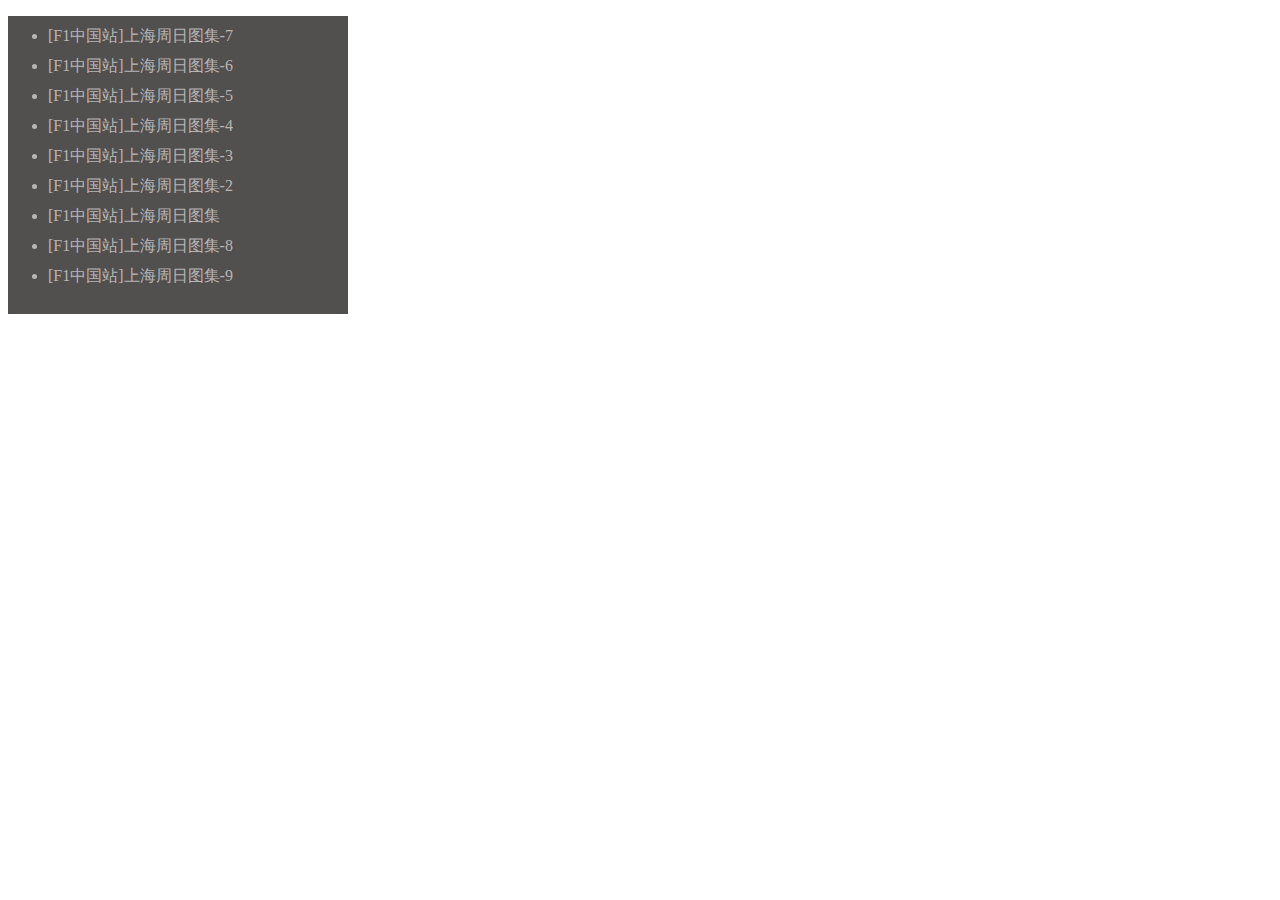
<file: test8.html>
<!DOCTYPE html>
<html>
	<head>
		<meta charset="UTF-8">
		<title></title>
		<style type="text/css">
            ul{background-color:  rgb(82, 79, 79);color:rgb(183, 181, 181);height:298px;width:300px}
            .t1{padding-top: 10px;height:30px;text-align:left;}
            .t2{height:30px;}
        </style>
    </head>
    <body>
        <ul type="desc">
            <li class="t1">[F1中国站]上海周日图集-7</li>
            <li class="t2">[F1中国站]上海周日图集-6</li>
            <li class="t2">[F1中国站]上海周日图集-5</li>
            <li class="t2">[F1中国站]上海周日图集-4</li>
            <li class="t2">[F1中国站]上海周日图集-3</li>
            <li class="t2">[F1中国站]上海周日图集-2</li>
            <li class="t2"> [F1中国站]上海周日图集</li>
            <li class="t2">[F1中国站]上海周日图集-8</li>
            <li class="t2">[F1中国站]上海周日图集-9</li>
        </ul>
    </body>
</file>
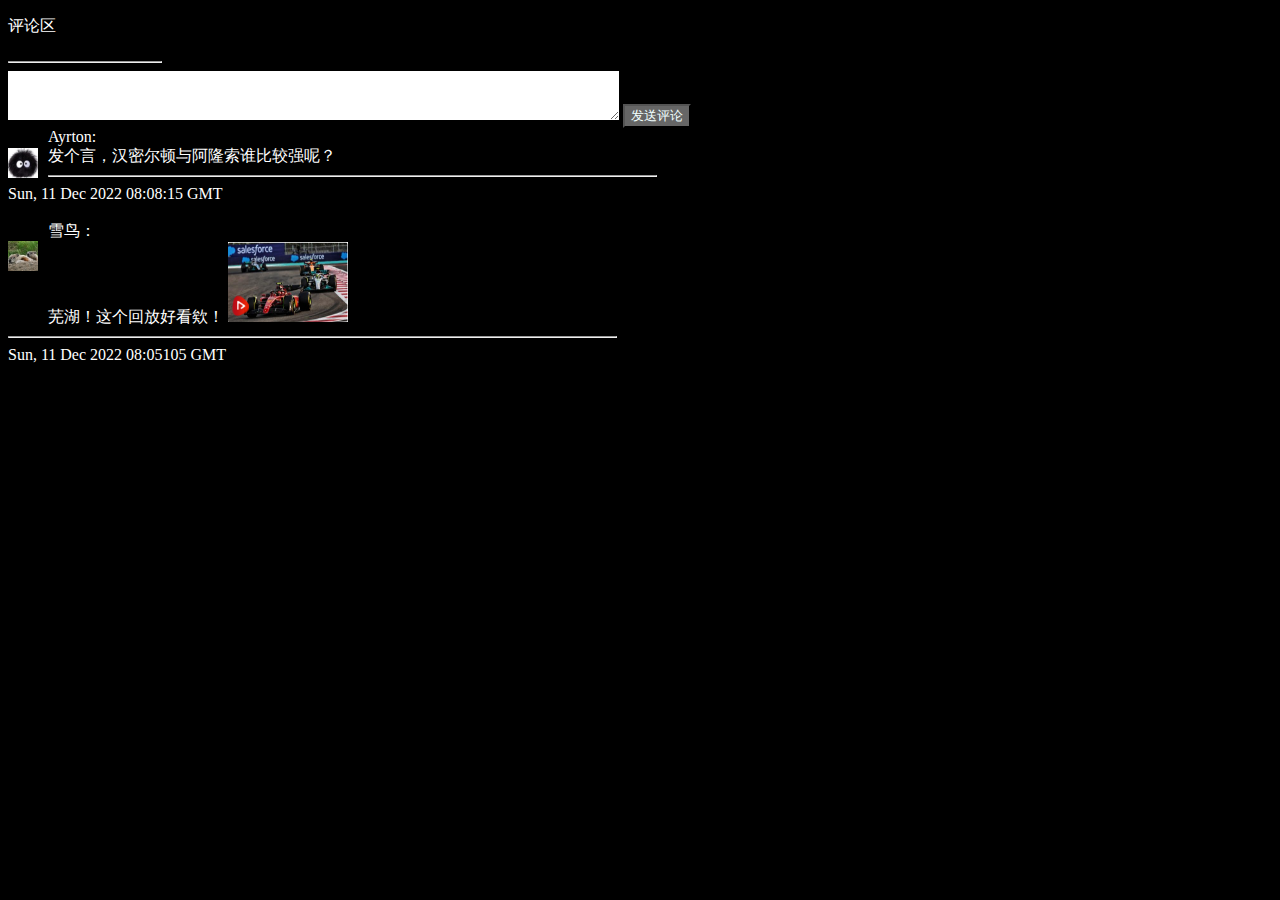
<file: test9.html>
<!DOCTYPE html>
    <head>
        <meta charset = "utf-8" />

        <style>
            body{
                align-items: left;
                background-color: rgb(0, 0, 0);
                color: white;
            }
            #main{
                flex: 1;
                width: 60%;
            }
            #typing{
                flex: 1;
                width: 80%;
                height: 5vh;
                border: rgb(122, 122, 122);
                font-size:xx-large;
            }
            #commend{
                flex: 1;
                width: 80%;
            }
            #btn{
                background-color: rgb(102, 102, 102);
                color:azure
            }
            p{
                background-color:black;
            }
            hr{width:100%;}
        </style>

    </head>

    <body>
        <div id="main">
            <p>评论区</p><hr style="width: 20%;float:left;"><br>
            <textarea id="typing"></textarea>
            <button id="btn">发送评论</button>
            <div id="commend"></div>
        </div>
        <div id="pinglun">
            <div>
                <div style="width: 30px; height: 30px;margin-top: 20px;float:left;margin-right: 10px;">
                    <img src="F1赛车/256650_small_2.jpg" width="30" height="30" alt="">
                    </div>
                <div>
            <div class="name">Ayrton:</div>
            <div class="fayan">发个言，汉密尔顿与阿隆索谁比较强呢？</div>
            <hr style="width: 48%;float:left">
            <br>
            <div class="fayan">Sun, 11 Dec 2022 08:08:15 GMT</div>
        </div>
        </div>
            <br>
            <div>
                <div style="width: 30px; height: 30px;margin-top: 20px;float:left;margin-right: 10px;">
                    <img src="F1赛车/402384_small_2.jpg" width="30" height="30" alt="">
                    </div>
                <div>
            <div class="name">雪鸟：</div>
            <div class="xfayan">芜湖！这个回放好看欸！
                
                <img src="F1赛车/2022阿布扎比正赛.png" width="120" height="80" alt="">
            </div>
            <hr style="width: 48%;float:left">
            <br>
            <div class="fayan">Sun, 11 Dec 2022 08:05105 GMT</div>
        </div>
        </div>
    </div>
    </body>

    <script>
        document.getElementById("btn").onclick=function(){send()};
        function send(){
            var g=new Date();
            var value= document.getElementById("typing").value;
            var p= document.createElement("p");
            p.innerHTML="用户："+'<br>'+value+'<hr>'+g.toUTCString();
            document.getElementById("commend").prepend(p);
        }
    </script>
</html>
</file>
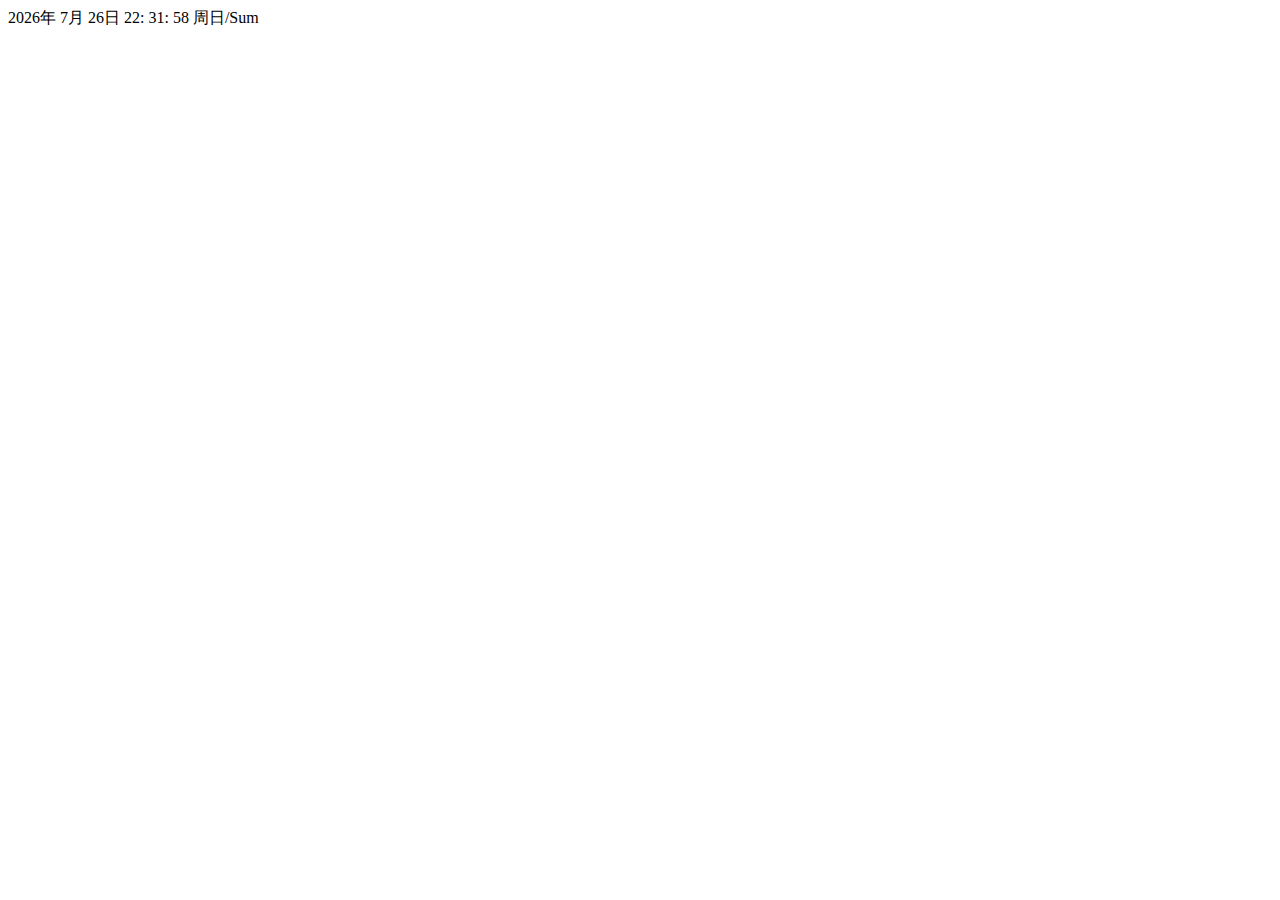
<file: text11.html>
<!DOCTYPE html>
<html lang="en">
 
	<head>
		<meta charset="UTF-8">
		<title>时间</title>
		<style>
 
		</style>
	</head>
 
	<body onload="time();">
		<div id="time">
			<span id="_y">00</span>  
			<span id="_m">00</span>  
			<span id="_d">00</span>  
			<span id="_h">00</span> 
			<span id="_mn">00</span> 
			<span id="_s">00</span>
			<span id="_day">00</span>
		</div>
		<script type="text/javascript">
			function time() {
				var vWeek, vWeek_s, vDay;
				vWeek = ["周日/Sum", "周一/Mon", "周二/Tue", "周三/Wed", "周四/Thu", "周五/Fri", "周六/Sat"];
				var date =  new Date();
				year = date.getFullYear();
				month = date.getMonth() + 1;
				day = date.getDate();
				hours = date.getHours();
				minutes = date.getMinutes();
				seconds = date.getSeconds();
				vWeek_s = date.getDay();
				// document.getElementById("time").innerHTML = year + "年" + month + "月" + day + "日" + "\t" + hours + ":" + minutes + ":" + seconds + "\t" + vWeek[vWeek_s];
				document.getElementById("_y").innerHTML = year+"年";  
 				document.getElementById("_m").innerHTML = month+"月";  
 				document.getElementById("_d").innerHTML = day+"日\t"; 
				if(hours<10) document.getElementById("_h").innerHTML = "0"+hours+":";
 				else document.getElementById("_h").innerHTML = hours+":";
				if(minutes<10) document.getElementById("_mn").innerHTML ="0"+minutes+":";
				else document.getElementById("_mn").innerHTML = minutes+":";
				if(seconds<10) document.getElementById("_s").innerHTML = "0"+seconds+"\t\t";
				else document.getElementById("_s").innerHTML = seconds;
				document.getElementById("_day").innerHTML = "\t\t\t"+vWeek[vWeek_s];
				setInterval("time()", 1000);
			};
			
		</script>
	</body>
 
</html>
</file>
<file: hoverbox.css>
/* hoverbox.css*/
*{
    border:0;
    margin:0;
    padding:0;
}
/* =Basic HTML,Non-essential */

a{text-decoration: none;}
    div{
        width:990px;
        height:60px;
        margin-left: 0 px;
        padding:0px;
        text-align:left;
        float:left;
    }
    body{
        position:relative;
        text-align:left;
        float:left;
        margin: 0 auto;
    }
    h1{
        background:inherit;
        border-bottom: 0px dashed;
        font:17px Georgia,serif;
        margin:0 0 0px;
        padding:0 0 10px;
        text-align:left;
    }

    .hoverbox{cursor:default;list-style:none;margin: 0 auto;}
    .hoverbox a{cursor:default;}
    .hoverbox a .preview{display:none;}
    .hoverbox a:hover .preview{
        display:block;
        position:absolute;
        top:-33px;
        left:-45px;
        z-index:1;
    }
    .hoverbox img{
        background:#fff;
        border-color: #aaa #ccc #ddd #bbb;
        border-style:solid;
        border-width:1px;
        color:inherit;
        padding:2px;
        vertical-align:top;
        width:139px;
        height:90px;
    }
    .hoverbox li{
        background:#eee;
        border-color: #ddd #bbb #aaa #ccc;
        border-style: solid;
        border-width: 1px;
        color:inherit;
        float:left;
        display:inline;
        margin:3px;
        padding:5px;
        position:relative;
    }
    .hoverbox .preview{
        border-color: #000;
        width:200px;
        height:150px;
    }
    ul{padding:0px;margin:0 auto;}
</file>
